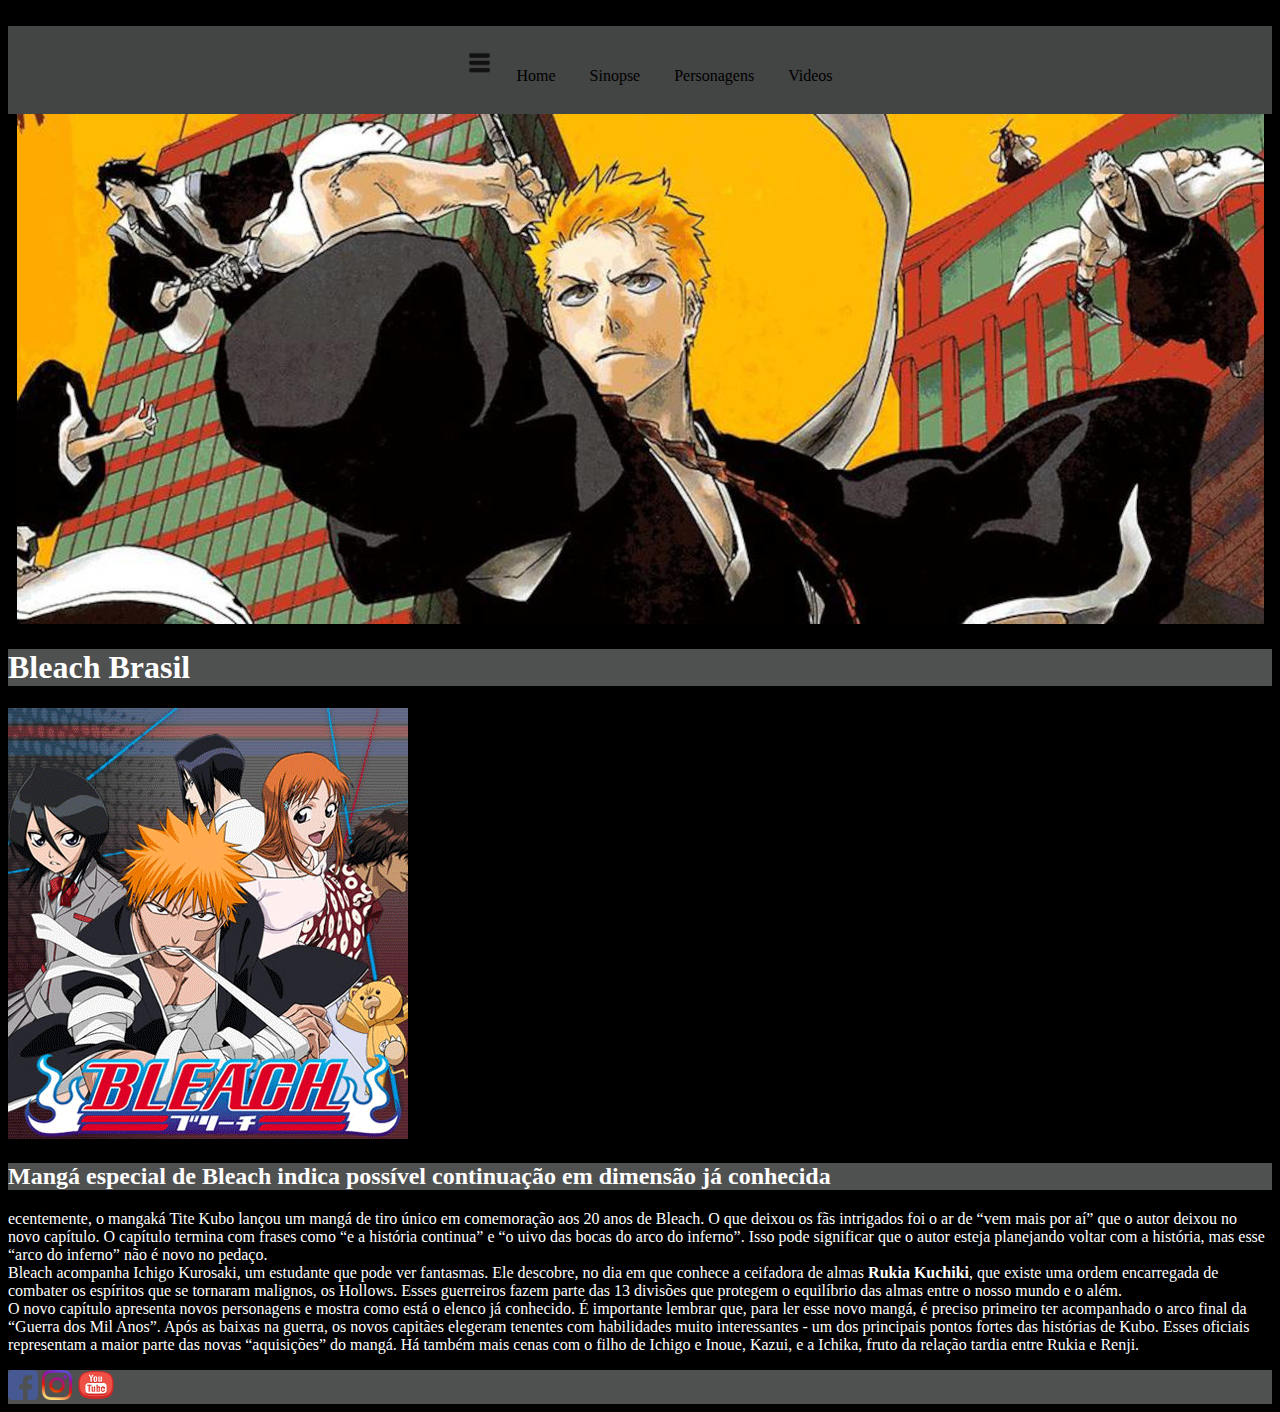
<file: index.html>
<!DOCTYPE html>
<html lang="pt-br">
<head>
    <meta charset="UTF-8">
    <meta http-equiv="X-UA-Compatible" content="IE=edge">
    <meta name="viewport" content="width=device-width, initial-scale=1.0">
    <title>Bleach</title>
    <link rel="stylesheet" href="style.css">i
</head>
<body style="background-color: black;" >
    <ul > 
        <li><a href=""></a><img src="VisualEditor_-_Icon_-.png" height="35" width="35" alt="Menu"></li>
        <li><a href="index.html" > Home</a></li>
        <li><a href="Sinopse.html">Sinopse</a></li>
        <li><a href="Personagens.html">Personagens</a></li>
        <li><a href="videos.html">Videos</a></li>

    </ul>
    ´<picture>
        <source media="(max-width: 750px)" srcset ="imagens/bleachx.jpg" type="image/jpg">
        <source media="(max-width: 1050px)" srcset ="imagens/bleach_novo_manga.jpg" type="image/jpg">
    <img src="imagens/bleach_novo_manga.jpg"  alt="bleach">
</picture>
   
    <h1> Bleach Brasil</h1>
    <img src="imagens/brit.gif" alt="bleach image">
    <h2>Mangá especial de Bleach indica possível continuação em dimensão já conhecida</h2>
    <p>ecentemente, o mangaká Tite Kubo lançou um mangá de tiro único em comemoração aos 20 anos de Bleach. O que deixou os fãs intrigados foi o ar de “vem mais por aí” que o autor deixou no novo capítulo. O capítulo termina com frases como “e a história continua” e “o uivo das bocas do arco do inferno”. Isso pode significar que o autor esteja planejando voltar com a história, mas esse “arco do inferno” não é novo no pedaço.

        <br>Bleach acompanha Ichigo Kurosaki, um estudante que pode ver fantasmas. Ele descobre, no dia em que conhece a ceifadora de almas <b>Rukia Kuchiki</b>, que existe uma ordem encarregada de combater os espíritos que se tornaram malignos, os Hollows. Esses guerreiros fazem parte das 13 divisões que protegem o equilíbrio das almas entre o nosso mundo e o além.</br>
        
        O novo capítulo apresenta novos personagens e mostra como está o elenco já conhecido. É importante lembrar que, para ler esse novo mangá, é preciso primeiro ter acompanhado o arco final da “Guerra dos Mil Anos”. Após as baixas na guerra, os novos capitães elegeram tenentes com habilidades muito interessantes - um dos principais pontos fortes das histórias de Kubo. Esses oficiais representam a maior parte das novas “aquisições” do mangá. Há também mais cenas com o filho de Ichigo e Inoue, Kazui, e a Ichika, fruto da relação tardia entre Rukia e Renji.</p>
    
        
        <div> <a href="https://www.facebook.com/DeathMathx/" target="_blank" rel="external"> <img src="fb.png" alt="Facebook" height="30" width="30" ></a>
            <a href="https://www.instagram.com/mathdemons/" target="_blank" rel="external" ><img src="insta.png" height="30" width="30" alt=""></a>
            <a href="https://www.youtube.com/channel/UCeA4vrC7eihwj5kad3F8Cpw/videos" target="_blank" rel="external" ><img src="yuo.png" height="30" width="40" alt=""></a>
        </div>


</body>
</html>
</file>
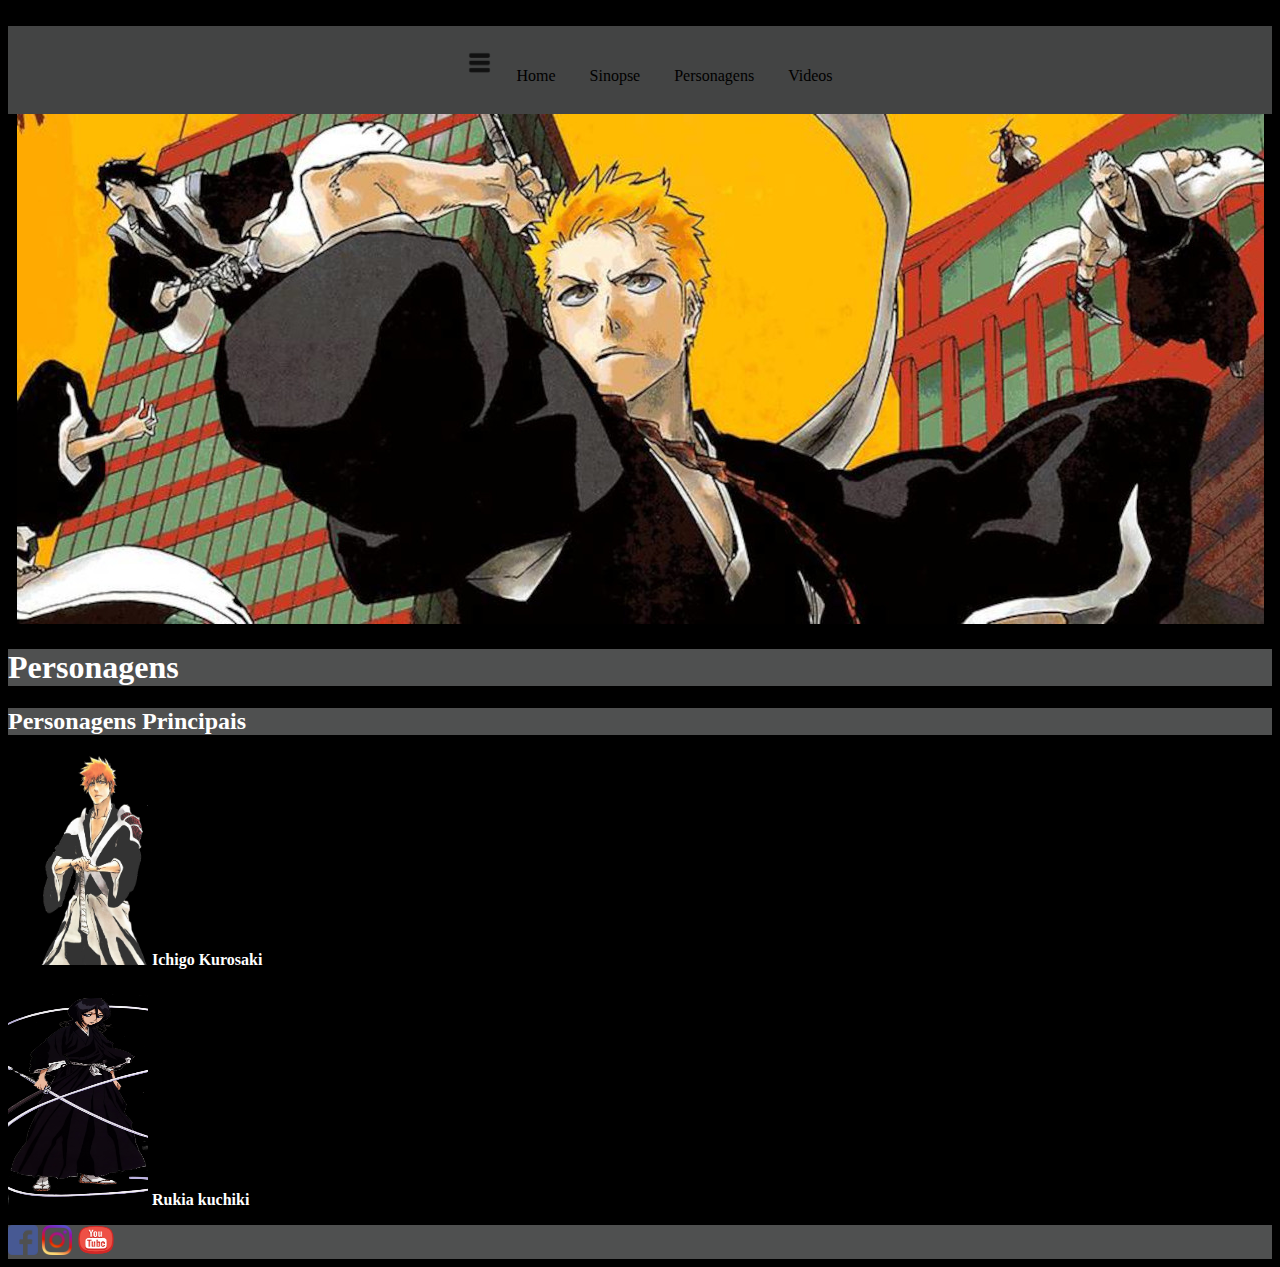
<file: Personagens.html>
<!DOCTYPE html>
<html lang="pt-br">
<head>
    <meta charset="UTF-8">
    <meta http-equiv="X-UA-Compatible" content="IE=edge">
    <meta name="viewport" content="width=device-width, initial-scale=1.0">
    <title>Bleach-Sinopse</title>
    <link rel="stylesheet" href="style.css">i
</head>
<body style="background-color: black;" >
    <ul > 
        <li><a href=""></a><img src="VisualEditor_-_Icon_-.png" height="35" width="35" alt="Menu"></li>
        <li><a href="index.html" > Home</a></li>
        <li><a href="Sinopse.html">Sinopse</a></li>
        <li><a href="Personagens.html">Personagens</a></li>
        <li><a href="videos.html">Videos</a></li>

    </ul>
    ´<picture>
        <source media="(max-width: 750px)" srcset ="imagens/bleachx.jpg" type="image/jpg">
        <source media="(max-width: 1050px)" srcset ="imagens/bleach_novo_manga.jpg" type="image/jpg">
    <img src="imagens/bleach_novo_manga.jpg"  alt="bleach">
</picture>
   
   <h1>Personagens</h1>
   <h2>Personagens Principais</h2>
   <p><img src="imagens/ichigo.png" height="210" width="140" alt=""><b> Ichigo Kurosaki </b></p>
   <p><img src="imagens/rukia.png" height="220" width="140" alt=""><b> Rukia kuchiki</b></p>
    
        
        <div> <a href="https://www.facebook.com/DeathMathx/" target="_blank" rel="external"> <img src="fb.png" alt="Facebook" height="30" width="30" ></a>
            <a href="https://www.instagram.com/mathdemons/" target="_blank" rel="external" ><img src="insta.png" height="30" width="30" alt=""></a>
            <a href="https://www.youtube.com/channel/UCeA4vrC7eihwj5kad3F8Cpw/videos" target="_blank" rel="external" ><img src="yuo.png" height="30" width="40" alt=""></a>
        </div>


</body>
</html>
</file>
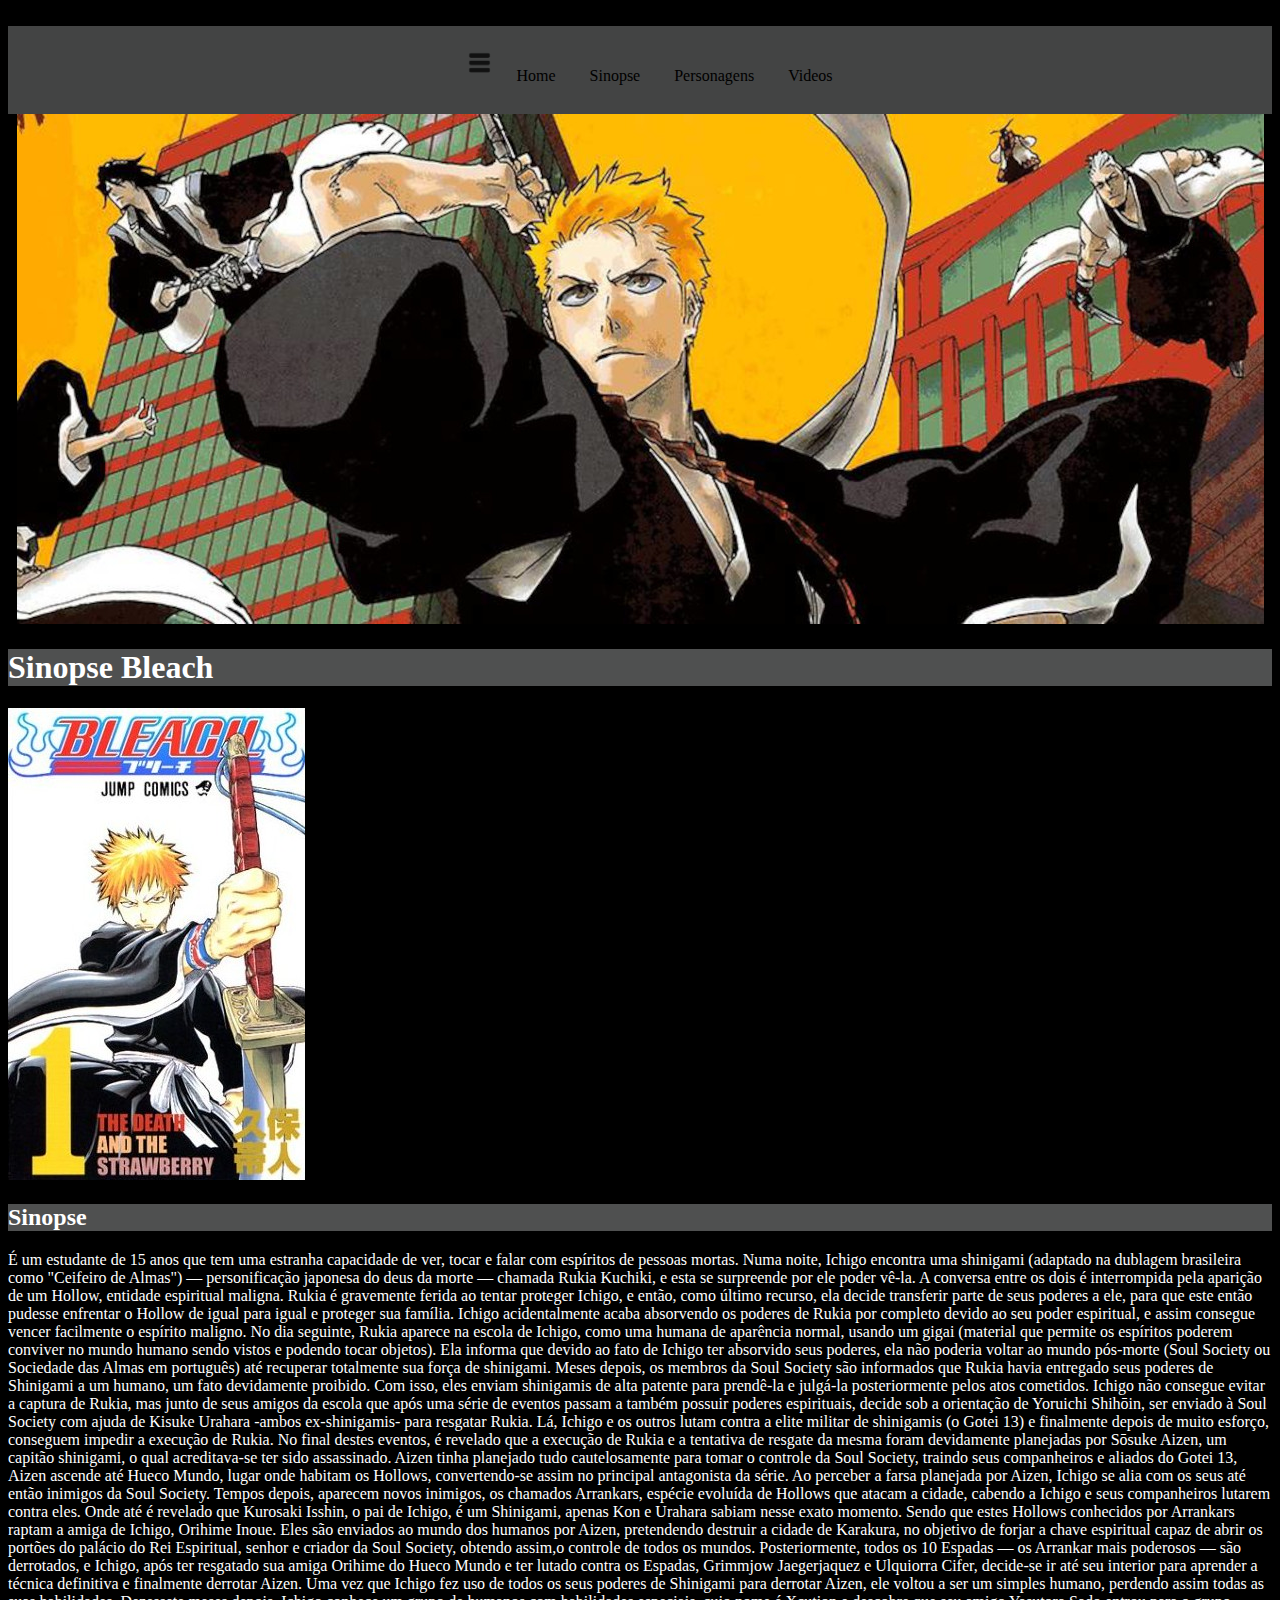
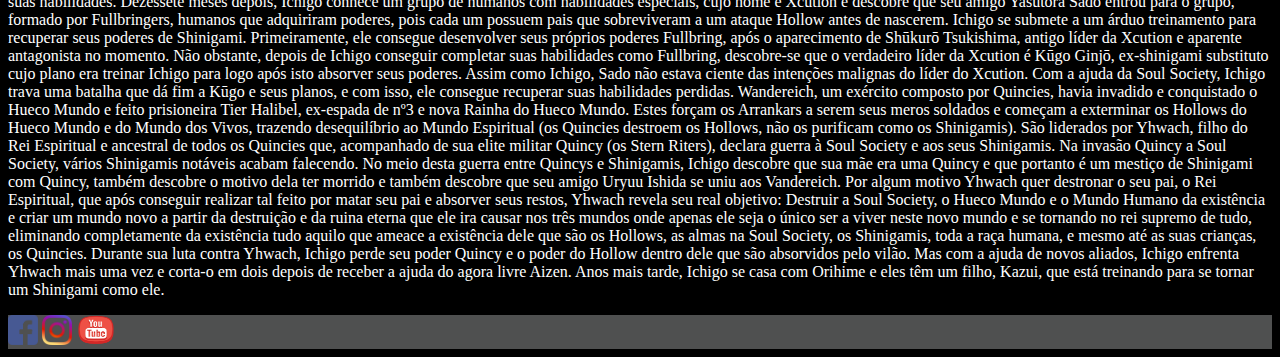
<file: Sinopse.html>
<!DOCTYPE html>
<html lang="pt-br">
<head>
    <meta charset="UTF-8">
    <meta http-equiv="X-UA-Compatible" content="IE=edge">
    <meta name="viewport" content="width=device-width, initial-scale=1.0">
    <title>Bleach-Sinopse</title>
    <link rel="stylesheet" href="style.css">i
</head>
<body style="background-color: black;" >
    <ul > 
        <li><a href=""></a><img src="VisualEditor_-_Icon_-.png" height="35" width="35" alt="Menu"></li>
        <li><a href="index.html" > Home</a></li>
        <li><a href="Sinopse.html">Sinopse</a></li>
        <li><a href="Personagens.html">Personagens</a></li>
        <li><a href="videos.html">Videos</a></li>

    </ul>
    ´<picture>
        <source media="(max-width: 750px)" srcset ="imagens/bleachx.jpg" type="image/jpg">
        <source media="(max-width: 1050px)" srcset ="imagens/bleach_novo_manga.jpg" type="image/jpg">
    <img src="imagens/bleach_novo_manga.jpg"  alt="bleach">
</picture>
   
   <h1>Sinopse Bleach</h1>
   <img src="imagens/sinopse.jpg" alt="ima">
   <h2>Sinopse</h2>
   <p>É um estudante de 15 anos que tem uma estranha capacidade de ver, tocar e falar com espíritos de pessoas mortas. Numa noite, Ichigo encontra uma shinigami (adaptado na dublagem brasileira como "Ceifeiro de Almas") — personificação japonesa do deus da morte — chamada Rukia Kuchiki, e esta se surpreende por ele poder vê-la. A conversa entre os dois é interrompida pela aparição de um Hollow, entidade espiritual maligna. Rukia é gravemente ferida ao tentar proteger Ichigo, e então, como último recurso, ela decide transferir parte de seus poderes a ele, para que este então pudesse enfrentar o Hollow de igual para igual e proteger sua família. Ichigo acidentalmente acaba absorvendo os poderes de Rukia por completo devido ao seu poder espiritual, e assim consegue vencer facilmente o espírito maligno. No dia seguinte, Rukia aparece na escola de Ichigo, como uma humana de aparência normal, usando um gigai (material que permite os espíritos poderem conviver no mundo humano sendo vistos e podendo tocar objetos). Ela informa que devido ao fato de Ichigo ter absorvido seus poderes, ela não poderia voltar ao mundo pós-morte (Soul Society ou Sociedade das Almas em português) até recuperar totalmente sua força de shinigami.

    Meses depois, os membros da Soul Society são informados que Rukia havia entregado seus poderes de Shinigami a um humano, um fato devidamente proibido. Com isso, eles enviam shinigamis de alta patente para prendê-la e julgá-la posteriormente pelos atos cometidos. Ichigo não consegue evitar a captura de Rukia, mas junto de seus amigos da escola que após uma série de eventos passam a também possuir poderes espirituais, decide sob a orientação de Yoruichi Shihōin, ser enviado à Soul Society com ajuda de Kisuke Urahara -ambos ex-shinigamis- para resgatar Rukia. Lá, Ichigo e os outros lutam contra a elite militar de shinigamis (o Gotei 13) e finalmente depois de muito esforço, conseguem impedir a execução de Rukia.
    
    No final destes eventos, é revelado que a execução de Rukia e a tentativa de resgate da mesma foram devidamente planejadas por Sōsuke Aizen, um capitão shinigami, o qual acreditava-se ter sido assassinado. Aizen tinha planejado tudo cautelosamente para tomar o controle da Soul Society, traindo seus companheiros e aliados do Gotei 13, Aizen ascende até Hueco Mundo, lugar onde habitam os Hollows, convertendo-se assim no principal antagonista da série.
    
    Ao perceber a farsa planejada por Aizen, Ichigo se alia com os seus até então inimigos da Soul Society. Tempos depois, aparecem novos inimigos, os chamados Arrankars, espécie evoluída de Hollows que atacam a cidade, cabendo a Ichigo e seus companheiros lutarem contra eles. Onde até é revelado que Kurosaki Isshin, o pai de Ichigo, é um Shinigami, apenas Kon e Urahara sabiam nesse exato momento. Sendo que estes Hollows conhecidos por Arrankars raptam a amiga de Ichigo, Orihime Inoue. Eles são enviados ao mundo dos humanos por Aizen, pretendendo destruir a cidade de Karakura, no objetivo de forjar a chave espiritual capaz de abrir os portões do palácio do Rei Espiritual, senhor e criador da Soul Society, obtendo assim,o controle de todos os mundos. Posteriormente, todos os 10 Espadas — os Arrankar mais poderosos — são derrotados, e Ichigo, após ter resgatado sua amiga Orihime do Hueco Mundo e ter lutado contra os Espadas, Grimmjow Jaegerjaquez e Ulquiorra Cifer, decide-se ir até seu interior para aprender a técnica definitiva e finalmente derrotar Aizen. Uma vez que Ichigo fez uso de todos os seus poderes de Shinigami para derrotar Aizen, ele voltou a ser um simples humano, perdendo assim todas as suas habilidades.
    
    Dezessete meses depois, Ichigo conhece um grupo de humanos com habilidades especiais, cujo nome é Xcution e descobre que seu amigo Yasutora Sado entrou para o grupo, formado por Fullbringers, humanos que adquiriram poderes, pois cada um possuem pais que sobreviveram a um ataque Hollow antes de nascerem. Ichigo se submete a um árduo treinamento para recuperar seus poderes de Shinigami. Primeiramente, ele consegue desenvolver seus próprios poderes Fullbring, após o aparecimento de Shūkurō Tsukishima, antigo líder da Xcution e aparente antagonista no momento. Não obstante, depois de Ichigo conseguir completar suas habilidades como Fullbring, descobre-se que o verdadeiro líder da Xcution é Kūgo Ginjō, ex-shinigami substituto cujo plano era treinar Ichigo para logo após isto absorver seus poderes. Assim como Ichigo, Sado não estava ciente das intenções malignas do líder do Xcution. Com a ajuda da Soul Society, Ichigo trava uma batalha que dá fim a Kūgo e seus planos, e com isso, ele consegue recuperar suas habilidades perdidas.
    
    Wandereich, um exército composto por Quincies, havia invadido e conquistado o Hueco Mundo e feito prisioneira Tier Halibel, ex-espada de nº3 e nova Rainha do Hueco Mundo. Estes forçam os Arrankars a serem seus meros soldados e começam a exterminar os Hollows do Hueco Mundo e do Mundo dos Vivos, trazendo desequilíbrio ao Mundo Espiritual (os Quincies destroem os Hollows, não os purificam como os Shinigamis). São liderados por Yhwach, filho do Rei Espiritual e ancestral de todos os Quincies que, acompanhado de sua elite militar Quincy (os Stern Riters), declara guerra à Soul Society e aos seus Shinigamis. Na invasão Quincy a Soul Society, vários Shinigamis notáveis acabam falecendo. No meio desta guerra entre Quincys e Shinigamis, Ichigo descobre que sua mãe era uma Quincy e que portanto é um mestiço de Shinigami com Quincy, também descobre o motivo dela ter morrido e também descobre que seu amigo Uryuu Ishida se uniu aos Vandereich. Por algum motivo Yhwach quer destronar o seu pai, o Rei Espiritual, que após conseguir realizar tal feito por matar seu pai e absorver seus restos, Yhwach revela seu real objetivo: Destruir a Soul Society, o Hueco Mundo e o Mundo Humano da existência e criar um mundo novo a partir da destruição e da ruina eterna que ele ira causar nos três mundos onde apenas ele seja o único ser a viver neste novo mundo e se tornando no rei supremo de tudo, eliminando completamente da existência tudo aquilo que ameace a existência dele que são os Hollows, as almas na Soul Society, os Shinigamis, toda a raça humana, e mesmo até as suas crianças, os Quincies. Durante sua luta contra Yhwach, Ichigo perde seu poder Quincy e o poder do Hollow dentro dele que são absorvidos pelo vilão. Mas com a ajuda de novos aliados, Ichigo enfrenta Yhwach mais uma vez e corta-o em dois depois de receber a ajuda do agora livre Aizen. Anos mais tarde, Ichigo se casa com Orihime e eles têm um filho, Kazui, que está treinando para se tornar um Shinigami como ele.</p>
    
        
        <div> <a href="https://www.facebook.com/DeathMathx/" target="_blank" rel="external"> <img src="fb.png" alt="Facebook" height="30" width="30" ></a>
            <a href="https://www.instagram.com/mathdemons/" target="_blank" rel="external" ><img src="insta.png" height="30" width="30" alt=""></a>
            <a href="https://www.youtube.com/channel/UCeA4vrC7eihwj5kad3F8Cpw/videos" target="_blank" rel="external" ><img src="yuo.png" height="30" width="40" alt=""></a>
        </div>


</body>
</html>
</file>
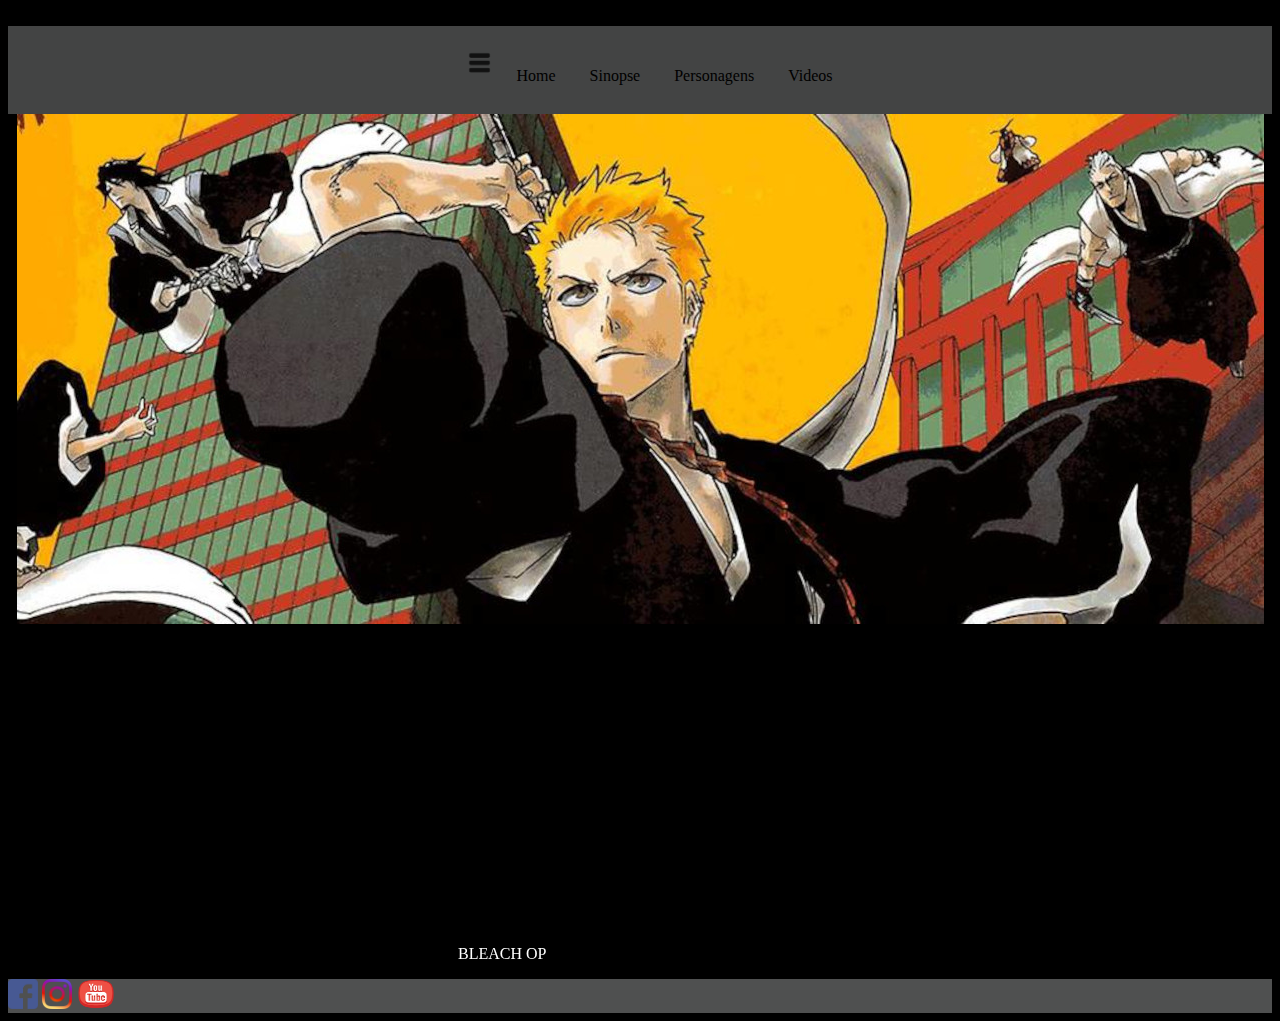
<file: videos.html>
<!DOCTYPE html>
<html lang="pt-br">
<head>
    <meta charset="UTF-8">
    <meta http-equiv="X-UA-Compatible" content="IE=edge">
    <meta name="viewport" content="width=device-width, initial-scale=1.0">
    <title>Bleach-Sinopse</title>
    <link rel="stylesheet" href="style.css">i
</head>
<body style="background-color: black;" >
    <ul > 
        <li><a href=""></a><img src="VisualEditor_-_Icon_-.png" height="35" width="35" alt="Menu"></li>
        <li><a href="index.html" > Home</a></li>
        <li><a href="Sinopse.html">Sinopse</a></li>
        <li><a href="Personagens.html">Personagens</a></li>
        <li><a href="videos.html">Videos</a></li>

    </ul>
    ´<picture>
        <source media="(max-width: 750px)" srcset ="imagens/bleachx.jpg" type="image/jpg">
        <source media="(max-width: 1050px)" srcset ="imagens/bleach_novo_manga.jpg" type="image/jpg">
    <img src="imagens/bleach_novo_manga.jpg"  alt="bleach">
</picture>
   
 
    <p><iframe width="450" height="315" src="https://www.youtube.com/embed/xrfK7hysGD4" title="YouTube video player" frameborder="0" allow="accelerometer; autoplay; clipboard-write; encrypted-media; gyroscope; picture-in-picture" allowfullscreen></iframe>BLEACH OP</p>
   
    
        
        <div> <a href="https://www.facebook.com/DeathMathx/" target="_blank" rel="external"> <img src="fb.png" alt="Facebook" height="30" width="30" ></a>
            <a href="https://www.instagram.com/mathdemons/" target="_blank" rel="external" ><img src="insta.png" height="30" width="30" alt=""></a>
            <a href="https://www.youtube.com/channel/UCeA4vrC7eihwj5kad3F8Cpw/videos" target="_blank" rel="external" ><img src="yuo.png" height="30" width="40" alt=""></a>
        </div>


</body>
</html>
</file>
<file: style.css>
@charset "UTF-8";

ul {
    max-width: 900px;
    background-color: rgb(67, 68, 68);
    margin: 0%;
    text-align: center;
    padding: 20px 200px;
    

  
}
ul li {
    display: inline;
    padding: 0%;
    display: inline;
   
    
}
 ul li a {
     color: black;
     text-decoration: none;
     transition: background .4s;
     margin: 0%;
     list-style: none;
     display: inline;
     display: inline-block;
     padding: 9px 15px;
     
 }
 ul li a:hover{
     background-color: white;
     padding: 9px 30px;
    
 }

h1 {
    color: white;
    background-color: rgb(79, 80, 80);
}
h2{
    color: white;
    background-color: rgb(79, 80, 80);
}
p{
    color: white;
}
ol li {
    
    background-color: rgb(73, 72, 72);
    color: black;
    padding: 30px 585px;
    display: inline-block;
    list-style: none;
    display: inline;
    margin: 0%;
   
    
}

body div {
    background-color: rgb(79, 80, 80);
    margin: 0%;
    
    
}
</file>
